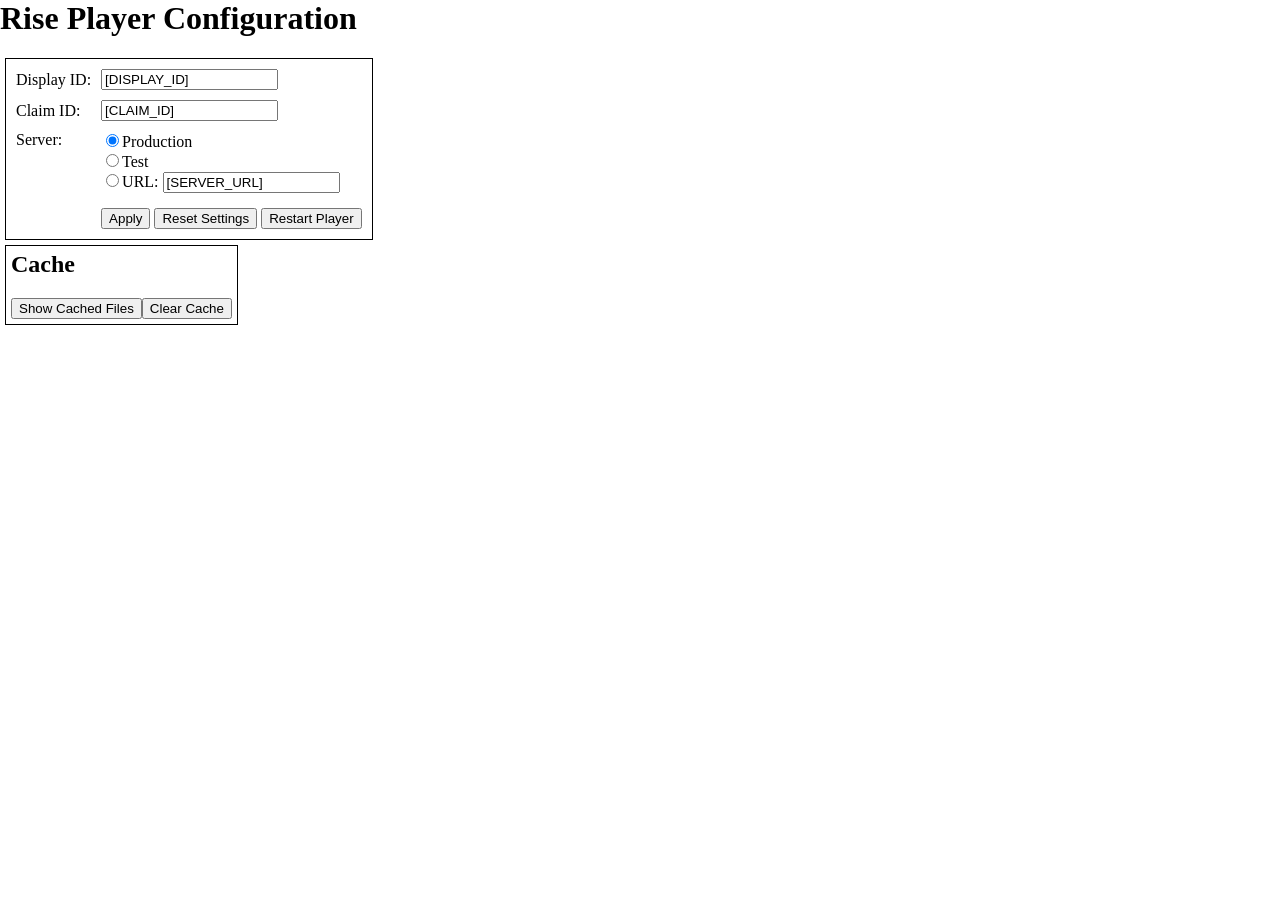
<file: config_page.html>
<html>
<head>
    <title>Rise Player Configuration</title>
    <style type="text/css">
	    .section{
	        border: 1px solid black;
	        display: table;
	        margin: 5px;
	        padding:5px;
	    }
    </style>
    <script type="text/javascript">
    
        var cacheApi = "http://localhost:9494/";
        var playerApi = "http://localhost:9449/";

        function load() {
            resetStatus();
            var server = "[SERVER]";
            var serverUrl = "[SERVER_URL]";
            if (server == "test") {
                document.getElementById("rbTest").checked = true;
            } else if (server == "url") {
                document.getElementById("rbURL").checked = true;
            } else {
                document.getElementById("rbProduction").checked = true;
            }
            document.getElementById("tbServerUrl").value = serverUrl;
        }

        function save() {
            var server = "production";
            var serverUrlParam = ""
            if (document.getElementById("rbProduction").checked) {
                server = "production";
            } else if (document.getElementById("rbTest").checked) {
                server = "test";
            } else if (document.getElementById("rbURL").checked) {
                server = "url";
                serverUrl = document.getElementById("tbServerUrl").value;
                if (serverUrl) {
                    var serverUrlParam = "&server_url=" + encodeURIComponent(serverUrl);
                }
            }
            var displayId = document.getElementById("displayId").value;
            var claimId = document.getElementById("claimId").value;

            call_url(playerApi + "save_property?restart_viewer=true&display_id=" + displayId + "&claim_id=" + claimId + "&server=" + server + serverUrlParam);
        }

        function reset() {
            call_url(playerApi + "clear");
        }

        function reboot() {
            call_url(playerApi + "reboot");
        }

        function clear_cache() {
            call_url(cacheApi + "clear_cache");
        }

        function get_cached_files() {
            var json = call_url(cacheApi + "get_cached_files");
            var items = JSON.parse(json);
            if (items) {
                document.getElementById("divCahedFiles").innerHTML = arrayToHtmlTable(items);
            } else {
                document.getElementById("divCahedFiles").innerHTML = "cache is empty";
            }
        }

        function call_url(url) {
            resetStatus();

            var xhr = new XMLHttpRequest();
            xhr.onload = onSuccess;
            xhr.onerror = onFailure;
            xhr.onError = onSuccess;
            xhr.open("GET", url, false); //IMPORTANT! synchronous request
            xhr.send();
            return xhr.responseText;

        }

        function onSuccess(xhrProgressEvent) {
            var xhr = xhrProgressEvent.target;
            if (xhr.readyState === 4) {
                if (xhr.status === 200) {
                    document.getElementById("statusOK").style.display = "block";
                } else {
                    document.getElementById("statusError").style.display = "block";
                }
            }
        }

        function onFailure() {
            document.getElementById("statusError").style.display = "block";
        }

        function resetStatus() {
            document.getElementById("statusOK").style.display = "none";
            document.getElementById("statusError").style.display = "none";
        }
        
        function arrayToHtmlTable(items) {
            res = "<table border='1' cellpadding='3'>" +
            "<tr><th></th><th>File Name</th><th align='right'>Size</th></tr>";
            for ( var i = 0; i < items.length; i++) {
                res += "<tr>" +
                "<td>" + (i+1) + "</td>" +
                "<td>" + items[i].name + "</td>" +
                "<td align='right'>" + items[i].size + "</td>" +
                "</tr>";
            }
            res += "</table>";            
            console.log(res);
            return res;
        }

    </script>
</head>
<body style="margin: 0px;" onload="load()">
    <h1>
        Rise Player Configuration</h1>
    <div id="statusOK" style="background-color:#0CFF0C; width:200px; text-align:center; display:none;">Success</div>
    <div id="statusError" style="background-color:Red; width:200px; text-align:center; display:none;">Failure</div>
    <div class="section">
    <table cellpadding="5" cellspacing="0">
        <tr>
            <td>
                Display ID:
            </td>
            <td>
                <input id="displayId" type="text" value="[DISPLAY_ID]" />
            </td>
        </tr>
        <tr>
            <td>
                Claim ID:
            </td>
            <td>
                <input  id="claimId" type="text" value="[CLAIM_ID]" />
            </td>
        </tr>
        <tr>
            <td valign="top">
                Server:
            </td>
            <td>
                <input id="rbProduction" type="radio" name="server" value="Production" checked="checked" />Production<br />
                <input id="rbTest" type="radio" name="server" value="Test" />Test<br />
                <input id="rbURL" type="radio" name="server" value="URL" />URL:
                <input id="tbServerUrl" type="text" value="" />
            </td>
        </tr>
        <tr>
            <td>
            </td>
            <td style="padding-top:10px">
            <button onclick="save()">Apply</button>
            <button onclick="reset()">Reset Settings</button>
            <button onclick="reboot()">Restart Player</button><br>
            </td>
        </tr>
    </table>
    </div>
    <div class="section">
        <h2>Cache</h2>
        <button onclick="get_cached_files()">Show Cached Files</button>
        <button onclick="clear_cache()">Clear Cache</button>
        <div id="divCahedFiles"></div>
    </div>
    
</body>
</html>
</file>
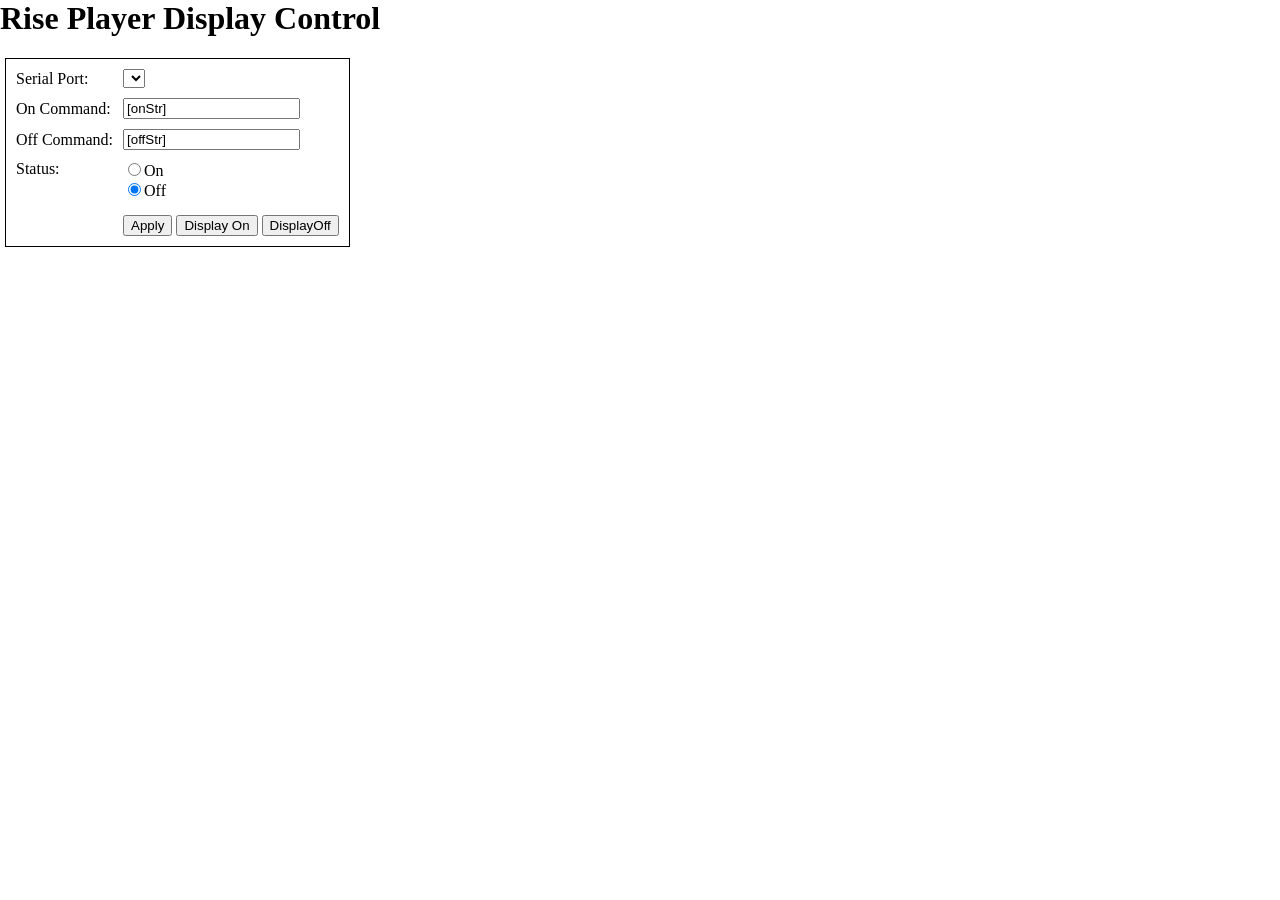
<file: display_page.html>
<html>
<head>
    <title>Rise Player Display Control</title>
    <style type="text/css">
	    .section{
	        border: 1px solid black;
	        display: table;
	        margin: 5px;
	        padding:5px;
	    }
    </style>
    <script type="text/javascript">
    
        var playerApi = "http://localhost:9449/";

        function load() {
            resetStatus();
            var port = "[PORT]";
            var status = "[Status]";
            var onStr = "[onStr]";
	    var offStr = "[offStr]";
            if (status == "on") {
                document.getElementById("rbOn").checked = true;
            } else {
                document.getElementById("rbOff").checked = true;
            }
            document.getElementById("onStr").value = onStr;
	    document.getElementById("offStr").value = offStr;

	    buildPortPicker(port);
        }
        
	function buildPortPicker(port) { 
	  var portString = [[PORTS]];  	    
	  var portPicker = document.getElementById('port-picker');
	  for(var i = 0; i < portString.length; i++) {
	    var portOption = document.createElement('option');
	    portOption.innerHTML = portString[i];
	    portOption.value = portString[i];
	    if(portString[i] == port) portOption.defaultSelected = true;
	    portPicker.appendChild(portOption);
	  }
	}


        function save() {
            var status = "off";
            var statusUrlParam = ""
            if (document.getElementById("rbOn").checked) {
                status = "on";
            } else if (document.getElementById("rbOff").checked) {
                status = "off";
            }
            var port = document.getElementById("port-picker").value;
            var onStr = document.getElementById("onStr").value;
            var offStr= document.getElementById("offStr").value;

            call_url(playerApi + "save_dc?port=" + port + "&status=" + status + "&onStr=" + onStr + "&offStr=" + offStr);
        }

        function dcOn() {
            if (document.getElementById("rbOn").checked) {
                call_url(playerApi + "set_property?display_command=on");
            } else {
                alert("Display Control is off");
            }
        }
        
        function dcOff() {
            if (document.getElementById("rbOn").checked) {
                call_url(playerApi + "set_property?display_command=off");
            } else {
                alert("Display Control is off");
            }
        }

        function call_url(url) {
            resetStatus();

            var xhr = new XMLHttpRequest();
            xhr.onload = onSuccess;
            xhr.onerror = onFailure;
            xhr.onError = onSuccess;
            xhr.open("GET", url, false); //IMPORTANT! synchronous request
            xhr.send();
            return xhr.responseText;

        }

        function onSuccess(xhrProgressEvent) {
            var xhr = xhrProgressEvent.target;
            if (xhr.readyState === 4) {
                if (xhr.status === 200) {
                    document.getElementById("statusOK").style.display = "block";
                } else {
                    document.getElementById("statusError").style.display = "block";
                }
            }
        }

        function onFailure() {
            document.getElementById("statusError").style.display = "block";
        }

        function resetStatus() {
            document.getElementById("statusOK").style.display = "none";
            document.getElementById("statusError").style.display = "none";
        }
        
        function arrayToHtmlTable(items) {
            res = "<table border='1' cellpadding='3'>" +
            "<tr><th></th><th>File Name</th><th align='right'>Size</th></tr>";
            for ( var i = 0; i < items.length; i++) {
                res += "<tr>" +
                "<td>" + (i+1) + "</td>" +
                "<td>" + items[i].name + "</td>" +
                "<td align='right'>" + items[i].size + "</td>" +
                "</tr>";
            }
            res += "</table>";            
            console.log(res);
            return res;
        }

    </script>
</head>
<body style="margin: 0px;" onload="load()">
    <h1>
        Rise Player Display Control</h1>
    <div id="statusOK" style="background-color:#0CFF0C; width:200px; text-align:center; display:none;">Success</div>
    <div id="statusError" style="background-color:Red; width:200px; text-align:center; display:none;">Failure</div>
    <div class="section">
    <table cellpadding="5" cellspacing="0">
        <tr>
            <td>
                Serial Port:
            </td>
            <td>
                <select id="port-picker"></select>
            </td>
        </tr>
        <tr>
            <td>
                On Command:
            </td>
            <td>
                <input id="onStr" type="text" value="[onStr]" />
            </td>
        </tr>
        <tr>
            <td>
                Off Command:
            </td>
            <td>
                <input  id="offStr" type="text" value="[offStr]" />
            </td>
        </tr>
        <tr>
            <td valign="top">
                Status:
            </td>
            <td>
                <input id="rbOn" type="radio" name="server" value="on" checked="checked" />On<br />
                <input id="rbOff" type="radio" name="server" value="off" />Off<br />
            </td>
        </tr>
        <tr>
            <td>
            </td>
            <td style="padding-top:10px">
            <button onclick="save()">Apply</button>
            <button onclick="dcOn()">Display On</button>
            <button onclick="dcOff()">DisplayOff</button><br>
            </td>
        </tr>
    </table>
    </div>    
</body>
</html>
</file>
